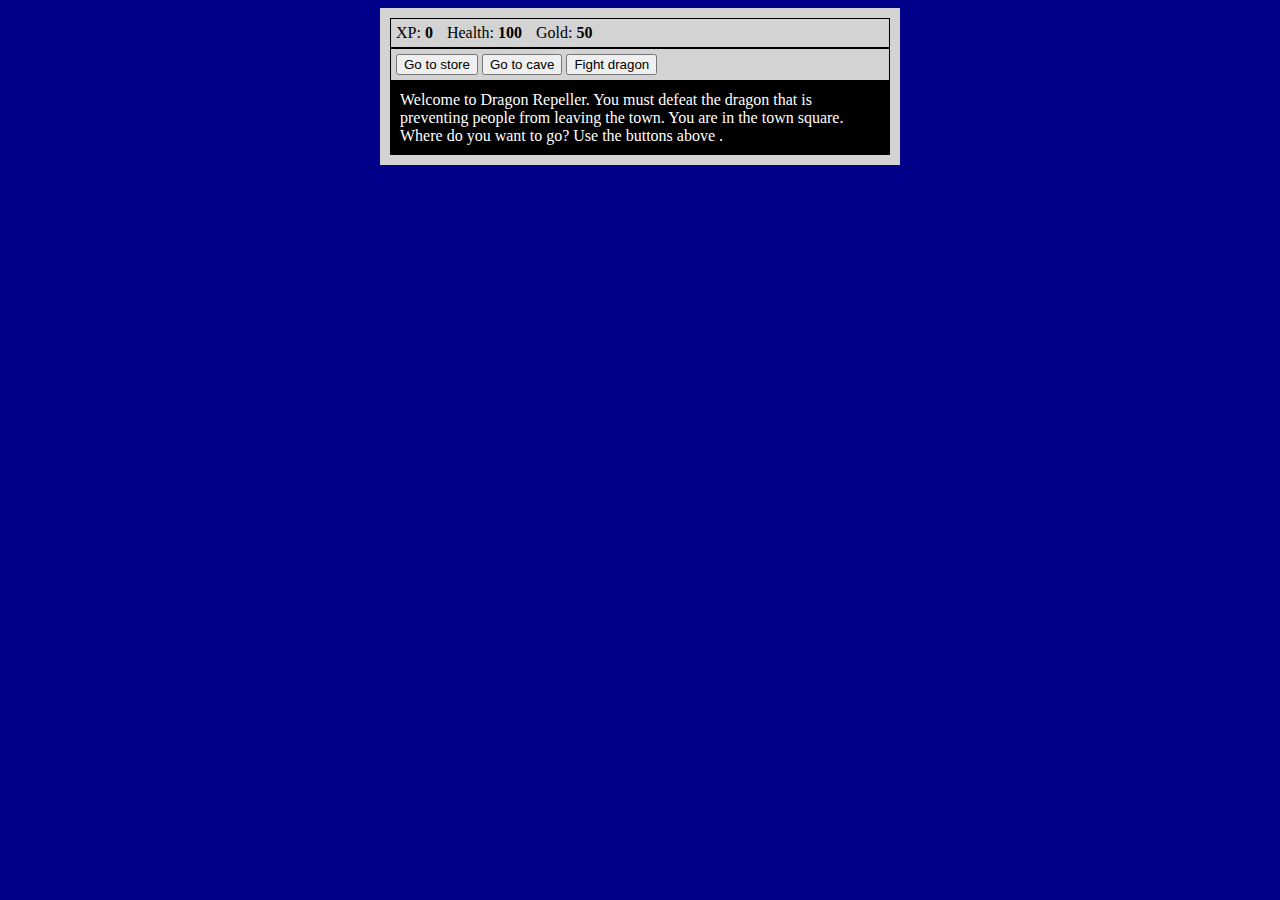
<file: index.html>
<html lang="en" >

<head>
<meta name="viewport" content="width=device-width, initial-scale=1.0">
<title>RPG - Dragon Repeller</title>
<link rel="stylesheet" href="practice2.css">
</head>

<body>
    <div id="game">
    <div id="stats">
        <span class="stat">XP: <strong><span id="xpText">0</span></strong></span>
        <span class="stat">Health: <strong><span id="healthText">100</span></strong></span>
        <span class="stat">Gold: <strong><span id="goldText">50</span></strong></span>
    </div>
    <div id="controls">
        <button id="button1">Go to store</button>
        <button id="button2">Go to cave</button>
        <button id="button3">Fight dragon</button>
    </div>
    <div id="monsterStats">
        <span class="stat">Monster Name: <strong><span id="monsterNameText"></span></strong>
        </span>
        <span class="stat">Health: <strong><span id="monsterHealthText"></span></strong></span>
    </div>
    <div id="text">Welcome to Dragon Repeller. You must defeat the dragon that is preventing people from leaving the town. You are in the town square. Where do you want to go? Use the buttons above .</div>
    </div>
    <script src="practice2.js"></script>
</body>


</html>
</file>
<file: practice2.css>
body{
    background-color: darkblue;
}

#text{
    background-color: black;
    color: white;
    padding: 10px;
}

#game{
    max-width: 500px;
    max-height: 400px;
    background-color: lightgray;
    color: white;
    margin: 0 auto;
    padding: 10px;
}

#controls{
    border: 1px black solid;
    padding: 5px;
}

#stats{
    border: 1px black solid;
    color: black;
    padding: 5px;
}

#monsterStats{
    display: none;
    border: 1px black solid;
    color: white;
    padding: 5px;
    background-color: red;
}

.stat{
    padding-right: 10px;
}
</file>
